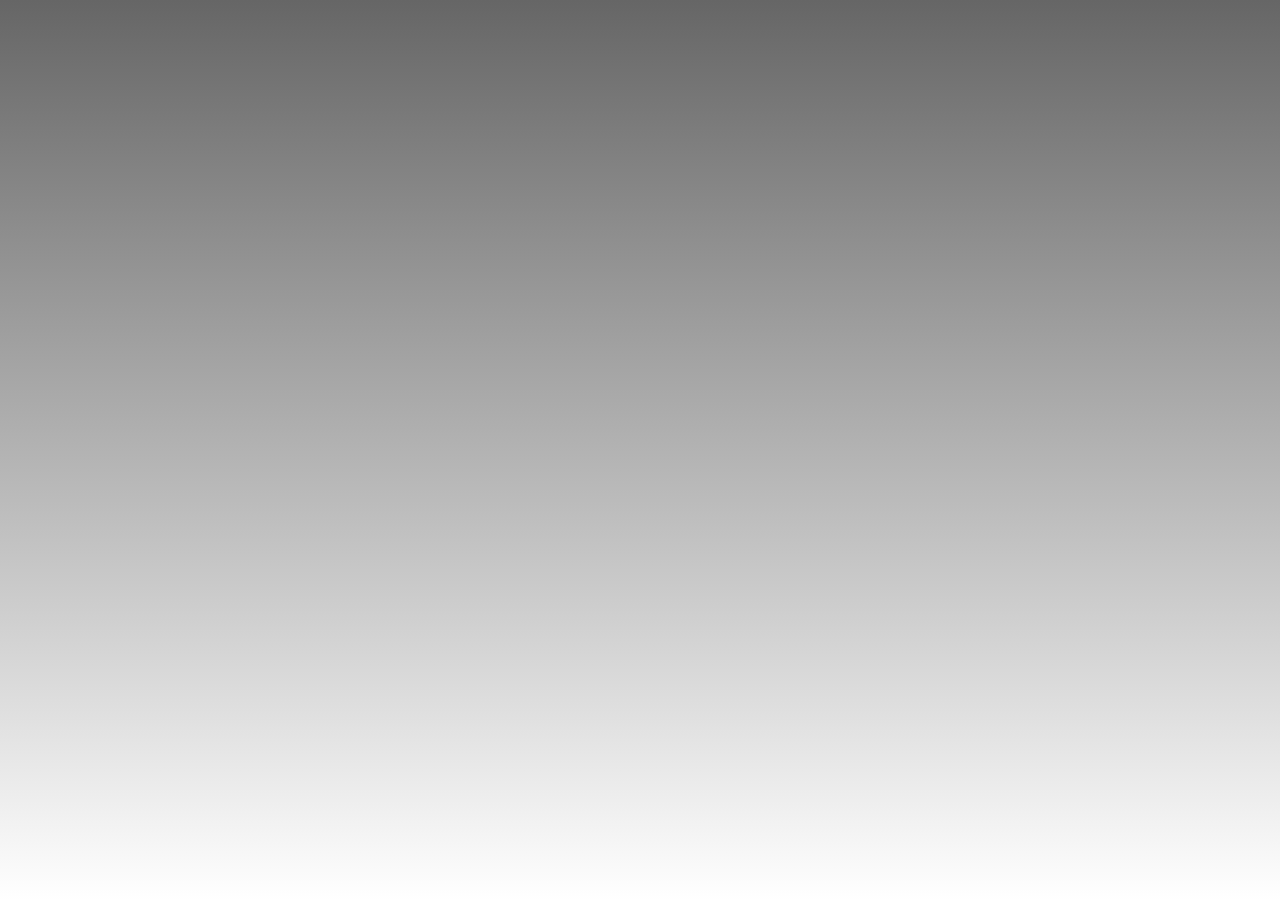
<file: template/demo/carousel/index.html>
<!doctype html public "✰">
	<!--[if IE 7 ]><html class="no-js ie7" lang="en"><![endif]-->
	<!--[if IE 8 ]><html class="no-js ie8" lang="en"><![endif]-->
	<!--[if (gte IE 9)|!(IE)]><!--> <html class="no-js" lang="en"><!--<![endif]-->
	<head>
		<meta charset="utf-8" />
		<meta http-equiv="X-UA-Compatible" content="IE=edge,chrome=1" />

		<title>ff0000</title>

		<meta name="description" content="" />
		<meta name="author" content="" />

		<meta name="viewport" content="width=device-width, initial-scale=1.0" />

		<link rel="shortcut icon" href="/favicon.ico" />
		<link rel="apple-touch-icon" href="/apple-touch-icon.png" />
	
		<link rel="stylesheet" href="css/global.css" />

		<script src="http://ajax.cdnjs.com/ajax/libs/modernizr/1.7/modernizr-1.7.min.js"></script>
		
		<style type="text/css" media="screen">
			ul {
				margin: 20px;
				padding: 20px;
				background: #fff;
				display: inline-block;
			}
		</style>
	</head>

	<body>
		<ul>
			<li><a href="cube-transition.html">Cube Transition</a></li>
			<li><a href="3d-carousel-transition.html">3d Carousel Transition</a></li>
		</ul>
	</body>
</html>
</file>
<file: template/demo/carousel/css/global.css>
/* line 4, ../sass/global.scss */
* {
  margin: 0;
  padding: 0;
  border: 0;
  list-style: none;
}

/* line 11, ../sass/global.scss */
.no-js {
  visibility: hidden;
}

/* line 15, ../sass/global.scss */
html, body {
  height: 100%;
}

/* line 19, ../sass/global.scss */
body {
  background-image: -webkit-gradient(linear, 50% 0%, 50% 100%, color-stop(0%, #666666), color-stop(100%, #ffffff));
  background-image: -webkit-linear-gradient(#666666, #ffffff);
  background-image: -moz-linear-gradient(#666666, #ffffff);
  background-image: -o-linear-gradient(#666666, #ffffff);
  background-image: linear-gradient(#666666, #ffffff);
}

/* line 23, ../sass/global.scss */
.parallax {
  bottom: 0;
  left: 0;
  position: absolute;
  overflow: hidden;
  width: 100%;
  height: 582px;
}

/* line 32, ../sass/global.scss */
.parallax-viewport {
  position: relative;
  /* relative, absolute, fixed */
  overflow: hidden;
}

/* line 37, ../sass/global.scss */
.parallax-layer {
  position: absolute;
}

/* line 41, ../sass/global.scss */
body, #viewport, section {
  -webkit-transform: translate3d(0, 0, 0);
  transform: translate3d(0, 0, 0);
}

/* line 45, ../sass/global.scss */
#viewport {
  overflow: hidden;
}

/* line 49, ../sass/global.scss */
#viewport, #viewport-inner {
  width: 100%;
  height: 100%;
}

/* line 54, ../sass/global.scss */
#viewport-inner {
  -moz-transition-property: all;
  -webkit-transition-property: all;
  -o-transition-property: all;
  transition-property: all;
  -moz-transition-duration: 350ms;
  -webkit-transition-duration: 350ms;
  -o-transition-duration: 350ms;
  transition-duration: 350ms;
  -moz-transition-timing-function: cubic-bezier(0.455, 0.030, 0.515, 0.955);
  -webkit-transition-timing-function: cubic-bezier(0.455, 0.030, 0.515, 0.955);
  -o-transition-timing-function: cubic-bezier(0.455, 0.030, 0.515, 0.955);
  transition-timing-function: cubic-bezier(0.455, 0.030, 0.515, 0.955);
  -moz-transition-delay: 0;
  -webkit-transition-delay: 0;
  -o-transition-delay: 0;
  transition-delay: 0;
}

/* line 58, ../sass/global.scss */
section {
  position: relative;
  height: 100%;
  width: 100%;
}

/* line 65, ../sass/global.scss */
.csstransforms3d #viewport {
  -webkit-perspective: 800;
  perspective: 800;
  -webkit-perspective-origin: 50% 50%;
  perspective-origin: 50% 50%;
}
/* line 69, ../sass/global.scss */
.csstransforms3d #viewport.carousel {
  -webkit-perspective-origin: 50% 100%;
  perspective-origin: 50% 100%;
}
/* line 73, ../sass/global.scss */
.csstransforms3d #viewport #viewport-inner {
  position: relative;
  -moz-transform-style: preserve-3d;
  -webkit-transform-style: preserve-3d;
  -o-transform-style: preserve-3d;
  -ms-transform-style: preserve-3d;
  -khtml-transform-style: preserve-3d;
  transform-style: preserve-3d;
}
/* line 78, ../sass/global.scss */
.csstransforms3d #viewport section {
  position: absolute;
  -moz-transform-style: preserve-3d;
  -webkit-transform-style: preserve-3d;
  -o-transform-style: preserve-3d;
  -ms-transform-style: preserve-3d;
  -khtml-transform-style: preserve-3d;
  transform-style: preserve-3d;
}
/* line 83, ../sass/global.scss */
.csstransforms3d #viewport .parallax {
  -moz-transition-property: all;
  -webkit-transition-property: all;
  -o-transition-property: all;
  transition-property: all;
  -moz-transition-duration: 350ms;
  -webkit-transition-duration: 350ms;
  -o-transition-duration: 350ms;
  transition-duration: 350ms;
  -moz-transition-timing-function: cubic-bezier(0.455, 0.030, 0.515, 0.955);
  -webkit-transition-timing-function: cubic-bezier(0.455, 0.030, 0.515, 0.955);
  -o-transition-timing-function: cubic-bezier(0.455, 0.030, 0.515, 0.955);
  transition-timing-function: cubic-bezier(0.455, 0.030, 0.515, 0.955);
  -moz-transition-delay: 0;
  -webkit-transition-delay: 0;
  -o-transition-delay: 0;
  transition-delay: 0;
  /*			-webkit-box-reflect: below 4px -webkit-gradient(linear, left top, left bottom, from(transparent), color-stop(0.75, transparent), to(white));*/
}

/* line 92, ../sass/global.scss */
.no-csstransforms3d #viewport section {
  float: left;
}
</file>
